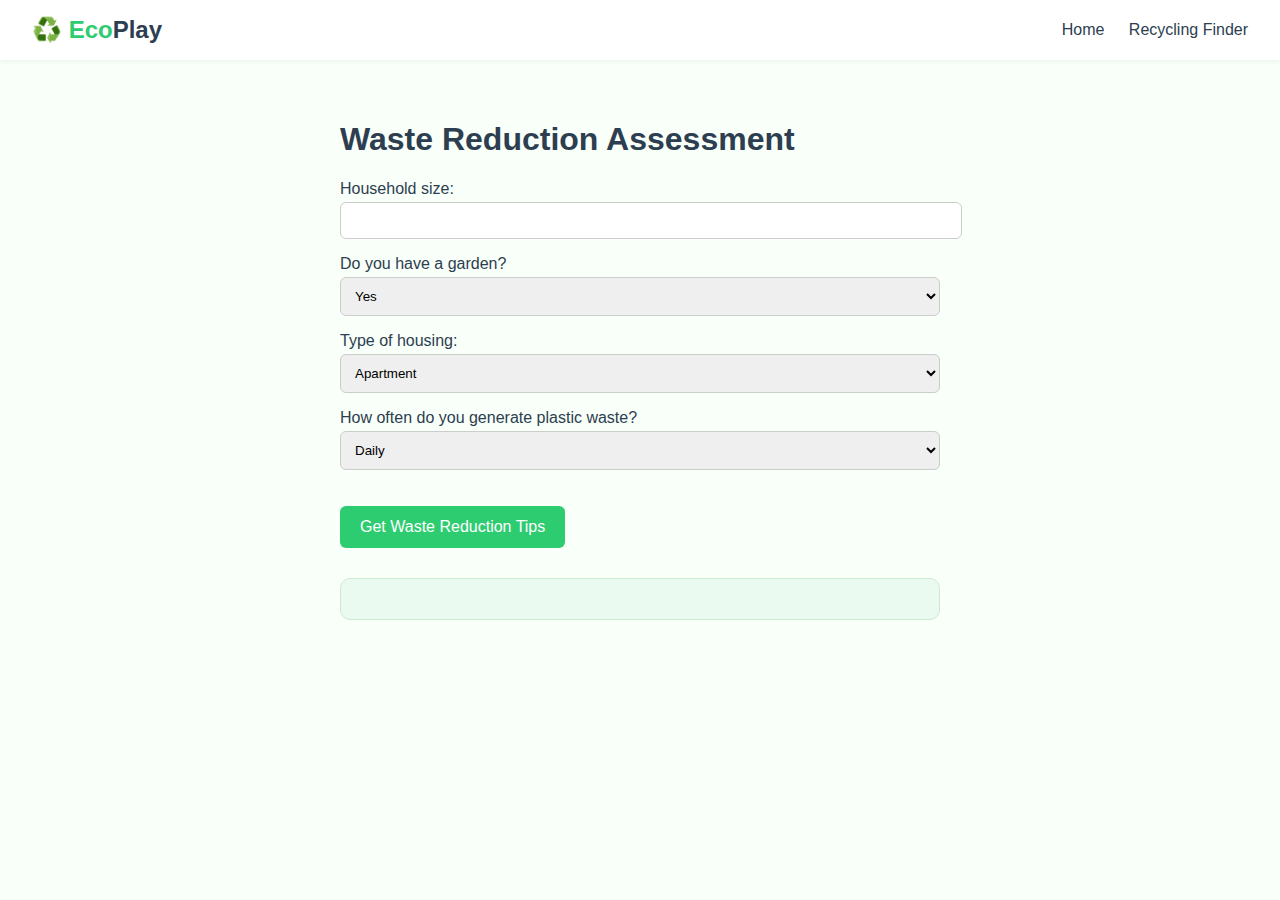
<file: assessment.html>
<!DOCTYPE html>
<html lang="en">
<head>
  <meta charset="UTF-8" />
  <meta name="viewport" content="width=device-width, initial-scale=1.0" />
  <title>EcoPlay - Assessment</title>
  <link rel="stylesheet" href="styles.css" />
</head>
<body>
  <header>
    <div class="logo">♻️ <span>Eco</span>Play</div>
    <nav>
      <a href="index.html">Home</a>
      <a href="map.html">Recycling Finder</a>
    </nav>
  </header>

  <main class="assessment">
    <h1>Waste Reduction Assessment</h1>
    <form id="wasteForm">
      <label>Household size:
        <input type="number" name="household" required />
      </label>
      <label>Do you have a garden?
        <select name="garden">
          <option value="yes">Yes</option>
          <option value="no">No</option>
        </select>
      </label>
      <label>Type of housing:
        <select name="housing">
          <option value="apartment">Apartment</option>
          <option value="detached">Detached House</option>
          <option value="shared">Shared Living</option>
        </select>
      </label>
      <label>How often do you generate plastic waste?
        <select name="plastic">
          <option value="daily">Daily</option>
          <option value="weekly">Weekly</option>
          <option value="rarely">Rarely</option>
        </select>
      </label>

      <button type="submit">Get Waste Reduction Tips</button>
    </form>

    <div id="results" class="results"></div>
  </main>

  <script src="assessment.js"></script>
</body>
</html>
</file>
<file: styles.css>
body {
    margin: 0;
    font-family: 'Open Sans', sans-serif;
    background-color: #f9fff9;
    color: #2c3e50;
  }
  
  header {
    display: flex;
    justify-content: space-between;
    align-items: center;
    padding: 16px 32px;
    background-color: #ffffff;
    box-shadow: 0 2px 4px rgba(0,0,0,0.05);
  }
  
  .logo {
    font-size: 1.5rem;
    font-weight: bold;
  }
  
  .logo span {
    color: #2ecc71;
  }
  
  nav a {
    margin-left: 20px;
    text-decoration: none;
    color: #2c3e50;
    font-weight: 500;
  }
  
  .hero {
    display: flex;
    flex-wrap: wrap;
    align-items: center;
    justify-content: space-between;
    padding: 40px;
  }
  
  .hero-text {
    flex: 1 1 400px;
  }
  
  .hero-text h1 {
    font-size: 2.5rem;
    margin-bottom: 16px;
  }
  
  .hero-text p {
    font-size: 1.1rem;
    margin-bottom: 24px;
  }
  
  .buttons button {
    padding: 12px 24px;
    margin-right: 16px;
    border: none;
    border-radius: 8px;
    font-size: 1rem;
    cursor: pointer;
  }
  
  .buttons button:first-child {
    background-color: #2ecc71;
    color: white;
    box-shadow: 0 4px 6px rgba(0,0,0,0.1);
  }
  
  .buttons button:last-child {
    background-color: white;
    color: #2ecc71;
    border: 2px solid #2ecc71;
  }
  
  .hero-image img {
    max-width: 400px;
    border-radius: 12px;
    box-shadow: 0 6px 10px rgba(0,0,0,0.1);
  }
  

  .assessment {
    padding: 40px;
    max-width: 600px;
    margin: auto;
  }
  
  form label {
    display: block;
    margin: 16px 0;
  }
  
  input, select {
    width: 100%;
    padding: 10px;
    margin-top: 4px;
    border-radius: 6px;
    border: 1px solid #ccc;
  }
  
  button[type="submit"] {
    background-color: #2ecc71;
    color: white;
    padding: 12px 20px;
    border: none;
    border-radius: 6px;
    font-size: 1rem;
    cursor: pointer;
    margin-top: 20px;
  }
  
  .results {
    margin-top: 30px;
    background: #eafaf1;
    padding: 20px;
    border-radius: 10px;
    font-size: 1rem;
    line-height: 1.6;
    border: 1px solid #cdeccd;
  }
</file>
